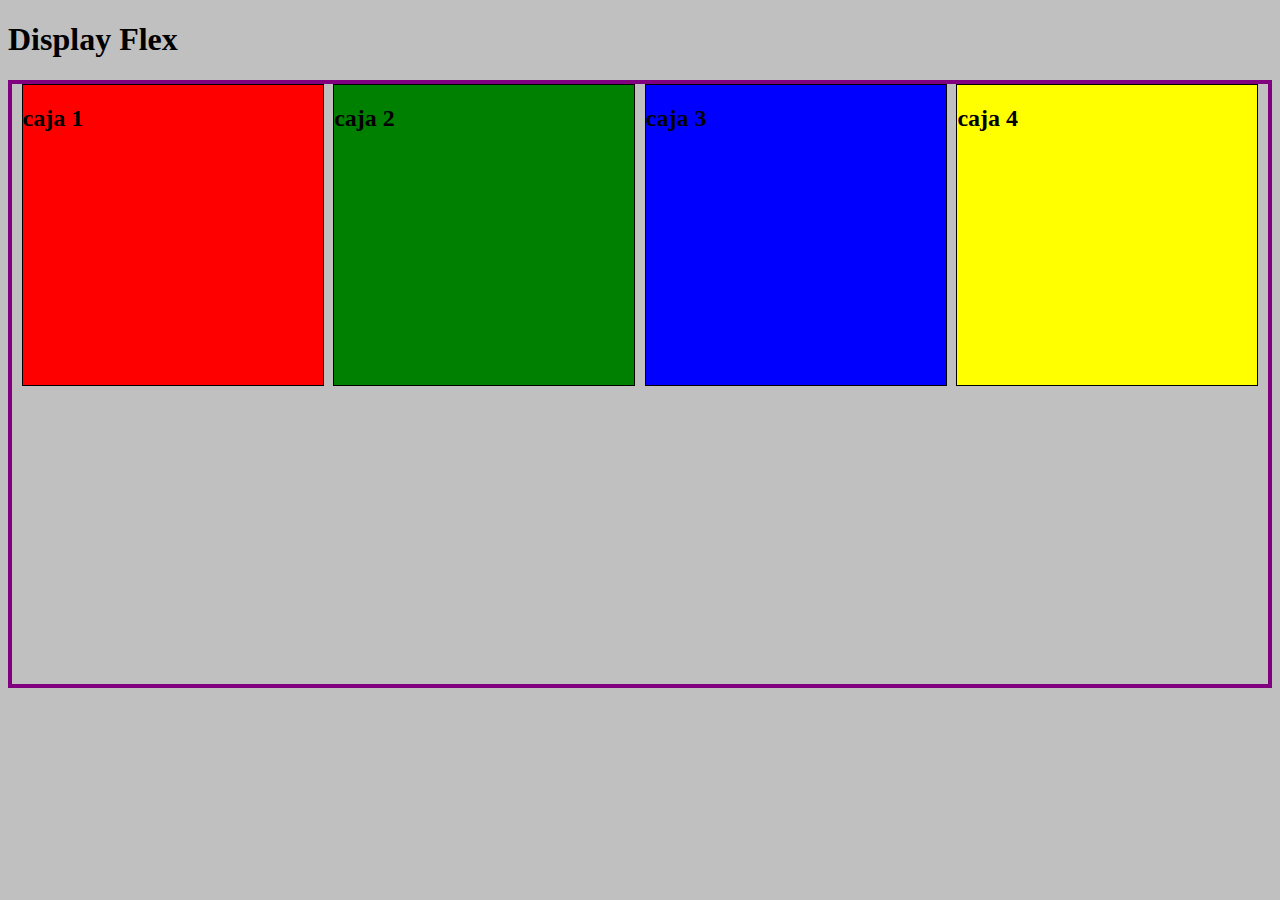
<file: 7enero2/display-flex.html>
<!DOCTYPE html>
<html lang="en">
<head>
    <meta charset="UTF-8">
    <link rel="stylesheet" href="assets/css/display-flex.css">
    <title>Display flex</title>
</head>
<body>
    <h1>Display Flex</h1>

    <div class="contenedor">
        <div class="caja rojo"><h2>caja 1</h2></div>
        <div class="caja verde"><h2>caja 2</h2></div>
        <div class="caja azul"><h2>caja 3</h2></div>
        <div class="caja amarillo"><h2>caja 4</h2></div> 
    </div>

</body>
</html>
</file>
<file: 7enero2/assets/css/display-flex.css>
body{
    background-color: silver;
}

.contenedor{
    display: flex;
    height: 600px;
    border: 4px solid purple;
    justify-content: space-evenly;
    align-items: flex-start;
}
.caja{
    width: 300px;
    height: 300px;
    border: 1px solid black;
}

.rojo{
    background-color: red;
}

.azul{
    background-color: blue;
}

.verde{
    background-color: green;
}

.amarillo{
    background-color: yellow;
}
</file>
